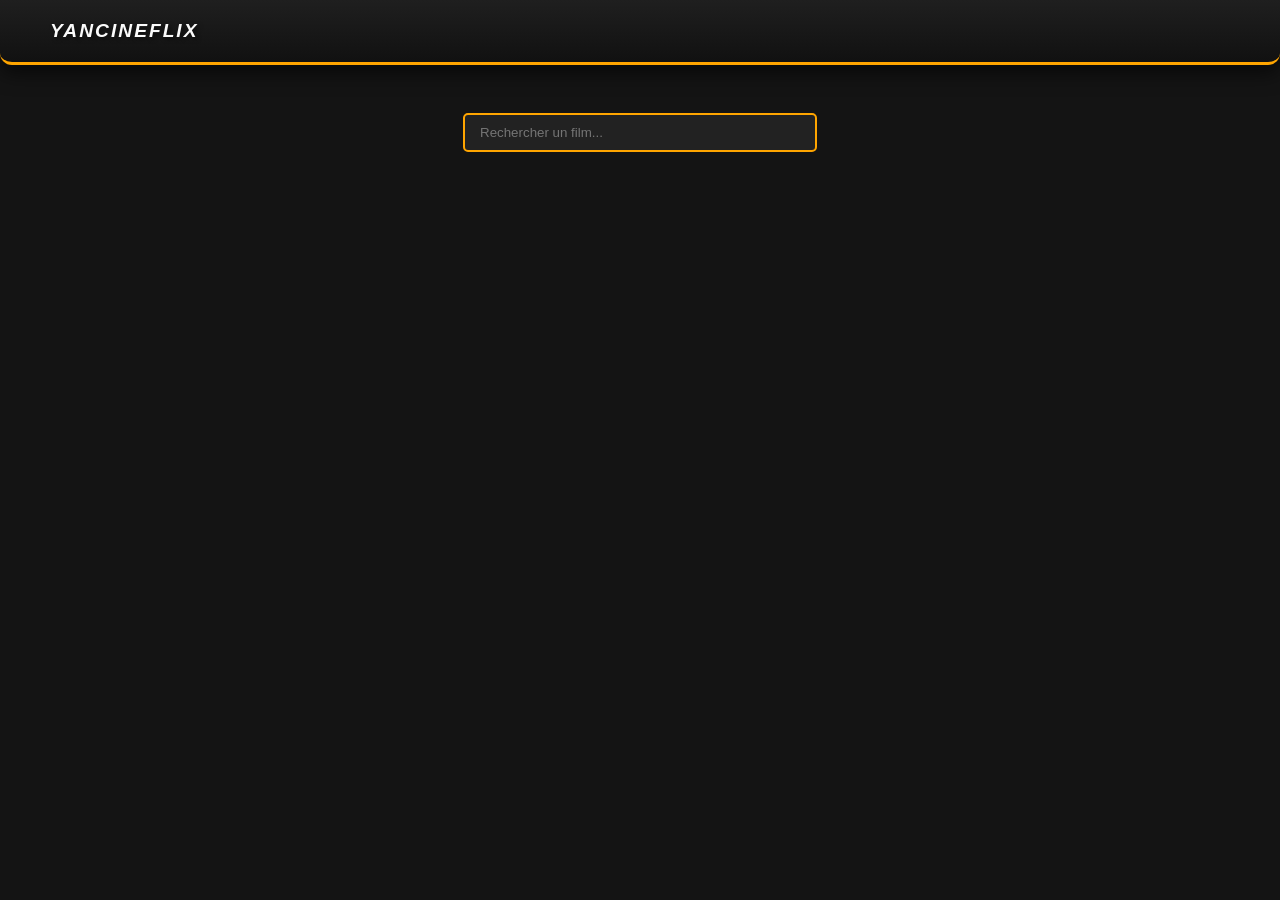
<file: Documents/C#creationAPI/MonPremierApi/FrontEnd/index.html>
<!doctype html>
<html lang="fr">
  <head>
    <meta charset="UTF-8" />
    <title>Site Film</title>
    <link rel="stylesheet" href="index.css" />
  </head>
  <body>
    <nav class="nav">
        <div class="centre">
      <h1 class="nom">YANCINEFLIX</h1>
      </div>
    </nav>

    <main>
      <div id="formulaire-film">
      
      </div>
      <div class="deplacement">
        <input
          id="barrerecherche"
          type="text"
          placeholder="Rechercher un film..."
        />
      </div>
      <div id="resultat"></div>
    </main>

    <script src="script.js"></script>
  </body>
</html>
</file>
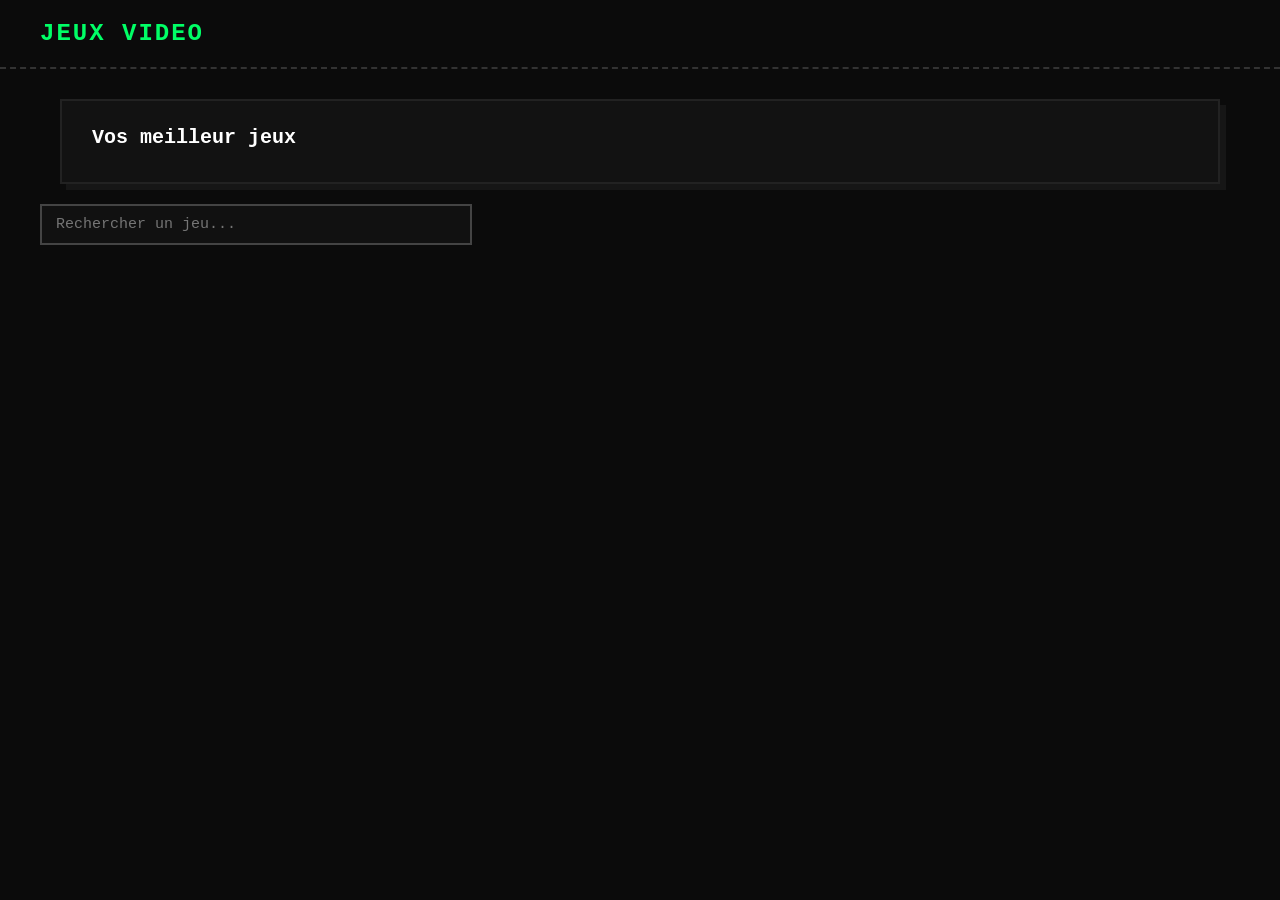
<file: Documents/C#creationAPI/MonPremierApi/FrontEnd/jeu.html>
<!doctype html>
<html lang="fr">
  <head>
    <meta charset="UTF-8" />
    <title>Site Jeux Vidéo</title>
    <link rel="stylesheet" href="jeu.css" />
  </head>
  <body>
    <nav class="nav">
        <div class="centre">
      <h1 class="nom">Jeux Video</h1>
      </div>
    </nav>

    <main>
        <div class="hero">
    <div class="hero-box">
        <h2> Vos meilleur jeux</h2>
       
    </div>
</div>
      <div id="formulaire-jeu">
      
      </div>
      <div class="deplacement">
        <input
          id="barrerecherche"
          type="text"
          placeholder="Rechercher un jeu..."
        />
      </div>
      <div id="resultat"></div>
    </main>

    <script src="jeu.js"></script>
  </body>
</html>
</file>
<file: Documents/C#creationAPI/MonPremierApi/FrontEnd/index.css>
body {
    background-color: #141414; 
    color: orange;
    font-family: Arial, sans-serif;
    margin: 0;
    padding: 20px;
}

#resultat {
    display: flex;
    flex-wrap: wrap;
    gap: 20px;
    margin-top: 20px;
    justify-content: center;
}

.carte-film img:hover {
    border: 3px solid black;
}


.deplacement {
    display: flex;
    justify-content: center;
    margin-top: 3rem;
}

.carte-film h2 {
    font-size: 0.9rem;
    color: #b3b3b3; 
    margin: 5px 0;
    font-weight: normal;
}

#barrerecherche {
    border: 2px solid orange;
    border-radius: 5px;
    padding: 10px 15px;
    width: 25vw;
    background-color: #222;
    color: #fff;
    outline: none;
}

#barrerecherche:hover, #barrerecherche:focus {
    background-color: #333;
    border-color: #ff8c00;
}

.carte-film:hover {
    transform: scale(1.02);
    background-color: orange;
    box-shadow: 0 8px 16px rgba(255, 165, 0, 0.3);
}

.carte-film {
    background-color: #1f1f1f;
    border: 2px solid orange;
    border-radius: 8px;
    padding: 15px;
    width: 220px;
    box-shadow: 0 4px 8px rgba(0, 0, 0, 0.4);
    display: flex;
    flex-direction: column;
    align-items: center;
    text-align: center;
    transition: all 0.2s ease; 
}

.carte-film img {
    width: 100%;
    height: 300px;
    border: 2px solid orange;
    object-fit: cover; 
    border-radius: 4px;
    margin-bottom: 10px;
}

.carte-film:hover h1,
.carte-film:hover h2 {
    color: #141414; 
}

.centre {
    display: flex;
    justify-content: center; 
    align-items: center;
}


.carte-film h1 {
    font-size: 1.1rem;
    color: orange; 
    margin: 10px 0 5px 0;
}

.nom {
    font-style: italic;
    color: rgb(251, 251, 251); 
    font-size: 1.2rem;
}

@keyframes pulsationTitre {
    0% {
        text-shadow: 0 0 5px rgba(255, 140, 0, 0.2);
    }
    50% {
        text-shadow: 0 0 20px rgba(255, 140, 0, 0.6), 0 0 30px rgba(255, 140, 0, 0.4);
    }
    100% {
        text-shadow: 0 0 5px rgba(255, 140, 0, 0.2);
    }
}

nav {
    background: linear-gradient(180deg, #1f1f1f 0%, #111111 100%);
    border-bottom: 3px solid orange;
    border-radius: 0 0 12px 12px;
    padding: 20px 50px;
    display: flex;
    justify-content: space-between;
    align-items: center;
    box-shadow: 0 8px 20px rgba(0, 0, 0, 0.6);
    margin: -20px -20px 0 -20px; 
}

nav h1 {
    color: orange;
    font-size: 2.2rem;
    font-weight: 900;
    font-style: italic;
    text-transform: uppercase;
    letter-spacing: 2px;
    margin: 0;
    text-shadow: 2px 2px 4px rgba(0, 0, 0, 0.5);
    transition: transform 0.3s ease;
}

nav h1:hover {
    transform: scale(1.03);
    color: #fff;
}
</file>
<file: Documents/C#creationAPI/MonPremierApi/FrontEnd/jeu.css>
body {
    margin: 0;
    font-family: "Courier New", Courier, monospace;
    background-color: #0b0b0b;
    color: #f0f0f0;
}

.nav {
    background-color: #0b0b0b;
    padding: 20px 0;
    border-bottom: 2px dashed #333;
}

.centre {
    max-width: 1200px;
    margin: 0 auto;
    padding: 0 20px;
    display: flex;
    justify-content: space-between;
    align-items: center;
}

.nom {
    margin: 0;
    color: #00ff66;
    font-size: 24px;
    letter-spacing: 2px;
    text-transform: uppercase;
}

.badge-version {
    font-size: 12px;
    color: #666;
    border: 1px dashed #444;
    padding: 4px 8px;
}

/* Hero section */
.hero {
    max-width: 1200px;
    margin: 30px auto 20px auto;
    padding: 0 20px;
}

.hero-box {
    background-color: #121212;
    border: 2px solid #222;
    padding: 25px 30px;
    box-shadow: 6px 6px 0px #161616;
}

.hero-box h2 {
    margin: 0 0 8px 0;
    font-size: 20px;
    color: #fff;
}

.hero-box p {
    margin: 0;
    font-size: 13px;
    color: #777;
}

main {
    max-width: 1200px;
    margin: 20px auto 40px auto;
    padding: 0 20px;
}

.deplacement {
    margin-bottom: 30px;
    text-align: left;
}

#barrerecherche {
    width: 100%;
    max-width: 400px;
    padding: 10px 14px;
    border: 2px solid #444;
    background-color: #111;
    color: #00ff66;
    font-size: 15px;
    font-family: inherit;
    outline: none;
}

#barrerecherche:focus {
    border-color: #00ff66;
}

#resultat {
    display: flex;
    flex-wrap: wrap;
    gap: 25px;
}

.carte-film {
    background-color: #141414;
    border: 2px solid #333;
    width: 260px;
    padding: 15px;
    box-shadow: 4px 4px 0px #00ff66;
}

.carte-film:hover {
    border-color: #00ff66;
    background-color: #181818;
}

.img-jeu {
    width: 100%;
    height: 150px;
    object-fit: cover;
    border: 1px solid #444;
    margin-bottom: 12px;
    filter: grayscale(20%);
}

.carte-film:hover .img-jeu {
    filter: none;
}

.carte-film h1 {
    font-size: 16px;
    margin: 0 0 10px 0;
    color: #fff;
    border-bottom: 1px dotted #444;
    padding-bottom: 6px;
}

.carte-film h2 {
    font-size: 13px;
    color: #aaa;
    margin: 6px 0;
    font-weight: normal;
}
</file>
